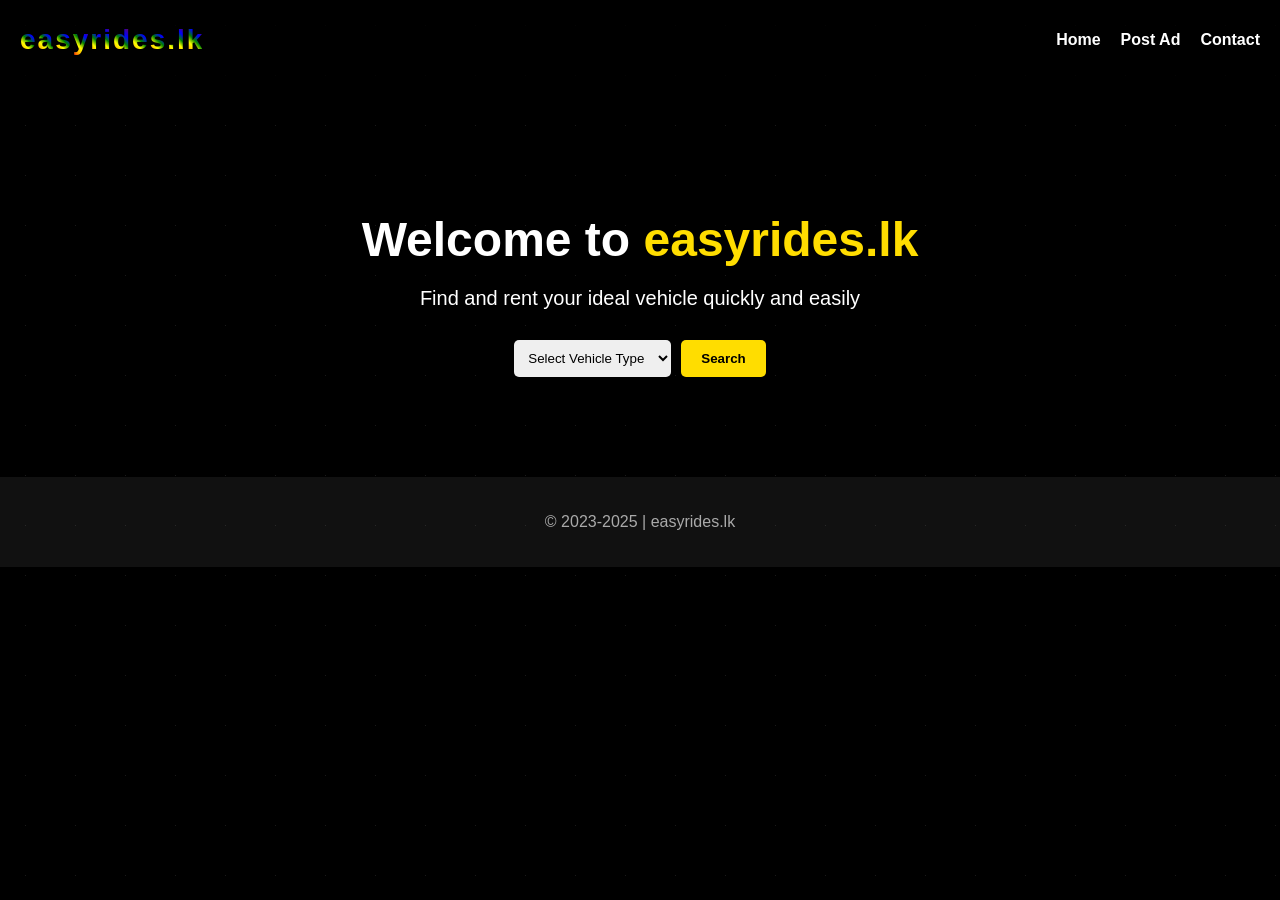
<file: index.html>
<!DOCTYPE html>
<html lang="en">
<head>
  <meta charset="UTF-8">
  <meta name="viewport" content="width=device-width, initial-scale=1.0">
  <title>easyrides.lk - Vehicle Rentals</title>
  <link rel="stylesheet" href="style.css">
</head>
<body>
  <!-- Background bubbles -->
  <div class="bubbles"></div>

  <!-- Navigation / Menu -->
  <nav class="navbar">
    <div class="logo">
      <span class="rainbow">e</span>
      <span class="rainbow">a</span>
      <span class="rainbow">s</span>
      <span class="rainbow">y</span>
      <span class="rainbow">r</span>
      <span class="rainbow">i</span>
      <span class="rainbow">d</span>
      <span class="rainbow">e</span>
      <span class="rainbow">s</span>
      <span class="rainbow">.</span>
      <span class="rainbow">l</span>
      <span class="rainbow">k</span>
    </div>
    <div class="hamburger" onclick="toggleMenu()">☰</div>
    <ul class="nav-links">
      <li><a href="#">Home</a></li>
      <li><a href="ad_post.html">Post Ad</a></li>
      <li><a href="#">Contact</a></li>
    </ul>
  </nav>

  <!-- Hero Section -->
  <header class="hero">
    <div class="hero-content">
      <h1>Welcome to <span>easyrides.lk</span></h1>
      <p>Find and rent your ideal vehicle quickly and easily</p>
      <!-- Vehicle Category Search Bar -->
      <div class="category-search">
        <select id="vehicleCategory">
          <option value="">Select Vehicle Type</option>
          <option value="Car">Car</option>
          <option value="Van">Van</option>
          <option value="Motorbike">Motorbike</option>
          <option value="Jeep">Jeep</option>
          <option value="Truck/Lorry">Truck/Lorry</option>
          <option value="Tuk Tuk">Tuk Tuk</option>
        </select>
        <button onclick="searchCategory()">Search</button>
      </div>
    </div>
  </header>

  <!-- Footer -->
  <footer>
    <p>© 2023-2025 | easyrides.lk</p>
  </footer>

  <script src="script.js"></script>
</body>
</html>
</file>
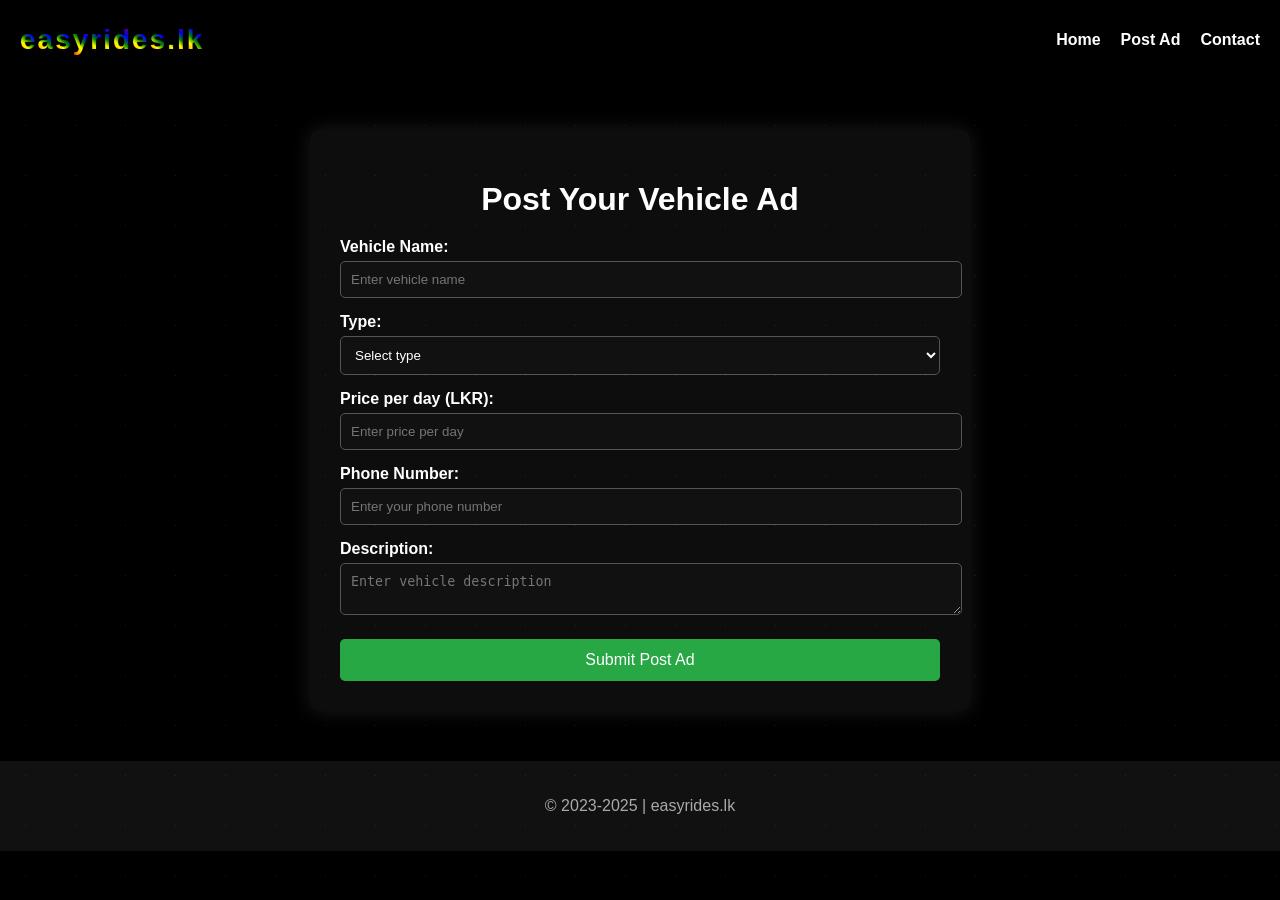
<file: ad_post.html>
<!DOCTYPE html>
<html lang="en">
<head>
  <meta charset="UTF-8">
  <meta name="viewport" content="width=device-width, initial-scale=1.0">
  <title>Post Vehicle Ad - easyrides.lk</title>
  <link rel="stylesheet" href="style.css">
</head>
<body>
  <div class="bubbles"></div>

  <nav class="navbar">
    <div class="logo">
      <span class="rainbow">e</span>
      <span class="rainbow">a</span>
      <span class="rainbow">s</span>
      <span class="rainbow">y</span>
      <span class="rainbow">r</span>
      <span class="rainbow">i</span>
      <span class="rainbow">d</span>
      <span class="rainbow">e</span>
      <span class="rainbow">s</span>
      <span class="rainbow">.</span>
      <span class="rainbow">l</span>
      <span class="rainbow">k</span>
    </div>
    <div class="hamburger" onclick="toggleMenu()">☰</div>
    <ul class="nav-links">
      <li><a href="index.html">Home</a></li>
      <li><a href="ad_post.html">Post Ad</a></li>
      <li><a href="#">Contact</a></li>
    </ul>
  </nav>

  <div class="container">
    <h1>Post Your Vehicle Ad</h1>
    <form id="vehicleAdForm">
      <label>Vehicle Name:</label>
      <input type="text" name="name" placeholder="Enter vehicle name" required>

      <label>Type:</label>
      <select name="type" required>
        <option value="">Select type</option>
        <option value="Car">Car</option>
        <option value="Van">Van</option>
        <option value="Motorbike">Motorbike</option>
        <option value="Jeep">Jeep</option>
        <option value="Truck/Lorry">Truck/Lorry</option>
        <option value="Tuk Tuk">Tuk Tuk</option>
      </select>

      <label>Price per day (LKR):</label>
      <input type="number" name="price" placeholder="Enter price per day" required>

      <label>Phone Number:</label>
      <input type="tel" name="phone" placeholder="Enter your phone number" required>

      <label>Description:</label>
      <textarea name="description" placeholder="Enter vehicle description" required></textarea>

      <button type="submit">Submit Post Ad</button>
    </form>
  </div>

  <footer>
    <p>© 2023-2025 | easyrides.lk</p>
  </footer>

  <script>
    document.getElementById('vehicleAdForm').addEventListener('submit', function(e){
      e.preventDefault();
      const form = e.target;
      const name = form.name.value;
      const type = form.type.value;
      const price = form.price.value;
      const phone = form.phone.value;
      const description = form.description.value;

      const message = `New Vehicle Ad:
Name: ${name}
Type: ${type}
Price per day: ${price}
Phone: ${phone}
Description: ${description}`;

      const encodedMessage = encodeURIComponent(message);
      const whatsappNumber = '+94779403482';
      const whatsappURL = `https://wa.me/${whatsappNumber}?text=${encodedMessage}`;
      window.open(whatsappURL,'_blank');
    });
  </script>
</body>
</html>
</file>
<file: style.css>
body {
  margin: 0;
  font-family: Arial, sans-serif;
  background: #000;
  color: white;
  overflow-x: hidden;
  position: relative;
}

/* Moving Bubbles Background */
.bubbles {
  position: fixed;
  top: 0;
  left: 0;
  width: 100%;
  height: 100%;
  background: transparent;
  z-index: 0;
  pointer-events: none;
}
.bubbles::before, .bubbles::after {
  content: '';
  position: absolute;
  width: 200%;
  height: 200%;
  background: radial-gradient(circle, rgba(255,255,255,0.05) 2%, transparent 2%);
  background-size: 50px 50px;
  animation: moveBubbles 30s linear infinite;
}
.bubbles::after {
  animation-duration: 45s;
}
@keyframes moveBubbles {
  0% { transform: translate(0,0); }
  100% { transform: translate(-50%, -50%); }
}

/* Navigation */
.navbar {
  display: flex;
  justify-content: space-between;
  align-items: center;
  padding: 15px 20px;
  background: rgba(0,0,0,0.8);
  position: relative;
  z-index: 10;
}
.navbar .logo {
  font-size: 28px;
  font-weight: bold;
  display: flex;
  gap: 2px;
}
.rainbow {
  background: linear-gradient(45deg, red, orange, yellow, green, blue, indigo, violet);
  -webkit-background-clip: text;
  -webkit-text-fill-color: transparent;
}
.navbar .nav-links {
  list-style: none;
  display: flex;
  gap: 20px;
}
.navbar .nav-links li a {
  color: white;
  text-decoration: none;
  font-weight: bold;
}
.hamburger {
  display: none;
  font-size: 28px;
  cursor: pointer;
}

/* Hero Section */
.hero {
  text-align: center;
  padding: 100px 20px;
  position: relative;
  z-index: 1;
}
.hero h1 {
  font-size: 48px;
  margin-bottom: 20px;
}
.hero span {
  color: #ffdd00;
}
.hero p {
  font-size: 20px;
  margin-bottom: 30px;
}
.category-search {
  display: flex;
  justify-content: center;
  gap: 10px;
}
.category-search select, .category-search input {
  padding: 10px;
  border-radius: 5px;
  border: none;
}
.category-search button {
  padding: 10px 20px;
  background: #ffdd00;
  color: #000;
  border: none;
  border-radius: 5px;
  font-weight: bold;
  cursor: pointer;
}
.category-search button:hover { background: #e6c200; }

/* Container for Post Ad */
.container {
  max-width: 600px;
  margin: 50px auto;
  background: rgba(255,255,255,0.05);
  padding: 30px;
  border-radius: 10px;
  box-shadow: 0 0 20px rgba(255,255,255,0.1);
  position: relative;
  z-index: 1;
}
.container h1 {
  text-align: center;
  margin-bottom: 20px;
}
.container label { display: block; margin-top: 15px; font-weight: bold; }
.container input, .container select, .container textarea {
  width: 100%;
  padding: 10px;
  margin-top: 5px;
  border-radius: 5px;
  border: 1px solid #555;
  background: #111;
  color: white;
}
.container button {
  margin-top: 20px;
  width: 100%;
  padding: 12px;
  background: #28a745;
  color: white;
  border: none;
  border-radius: 5px;
  cursor: pointer;
  font-size: 16px;
}
.container button:hover { background: #218838; }

/* Footer */
footer { background: #111; text-align: center; padding: 20px 0; color: #aaa; }

/* Responsive Hamburger Menu */
@media screen and (max-width:768px){
  .navbar .nav-links { 
    flex-direction: column; 
    display: none; 
    background: rgba(0,0,0,0.9);
    position: absolute;
    top: 60px;
    right: 0;
    width: 200px;
    border-radius: 0 0 0 10px;
  }
  .navbar .nav-links.show { display: flex; }
  .hamburger { display: block; }
}
</file>
